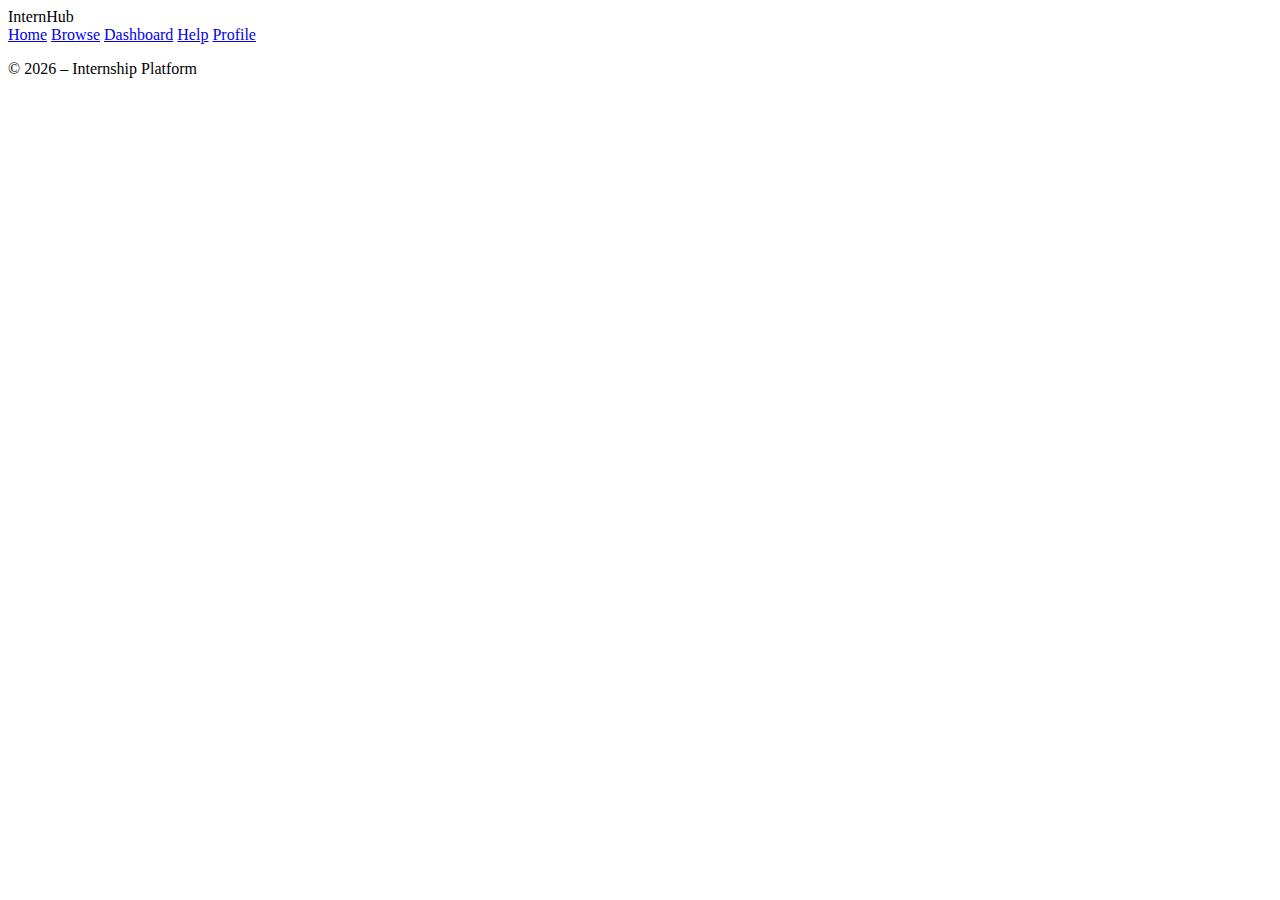
<file: src/pages-HTML/browse.html>
<!DOCTYPE html>
<html lang="en">

<head>
    <meta charset="UTF-8">
    <meta name="viewport" content="width=device-width, initial-scale=1.0">
    <title>Browse Internships</title>
</head>



<body>


  <header class="main-header">
    <div class="header-content">
      <div class="logo">InternHub</div>

      <nav class="nav">
        <a href="home.html">Home</a>
        <a href="browse.html">Browse</a>
        <a href="dashboard.html">Dashboard</a>
        <a href="help.html">Help</a>
        <a href="profile.html">Profile</a>
      </nav>
    </div>
  </header>



  <main class="browse-page">

        <!-- TOP CONTROLS -->
        <section class="browse-controls">

            <div class="results-count"></div>
            <div class="search-container"></div>
            <div class="sort-container"></div>

        </section>


        <!-- CONTENT -->
        <section class="browse-content">

            <aside class="filters-sidebar"></aside>
            <div class="offers-grid"></div>

        </section>


        <!-- PAGINATION -->
        <section class="pagination-container"></section>

  </main>


  <footer class="main-footer">
        <p>© 2026 – Internship Platform</p>
  </footer>


  <script src="../js/headerScroll.js"></script>
  
</body>
</file>
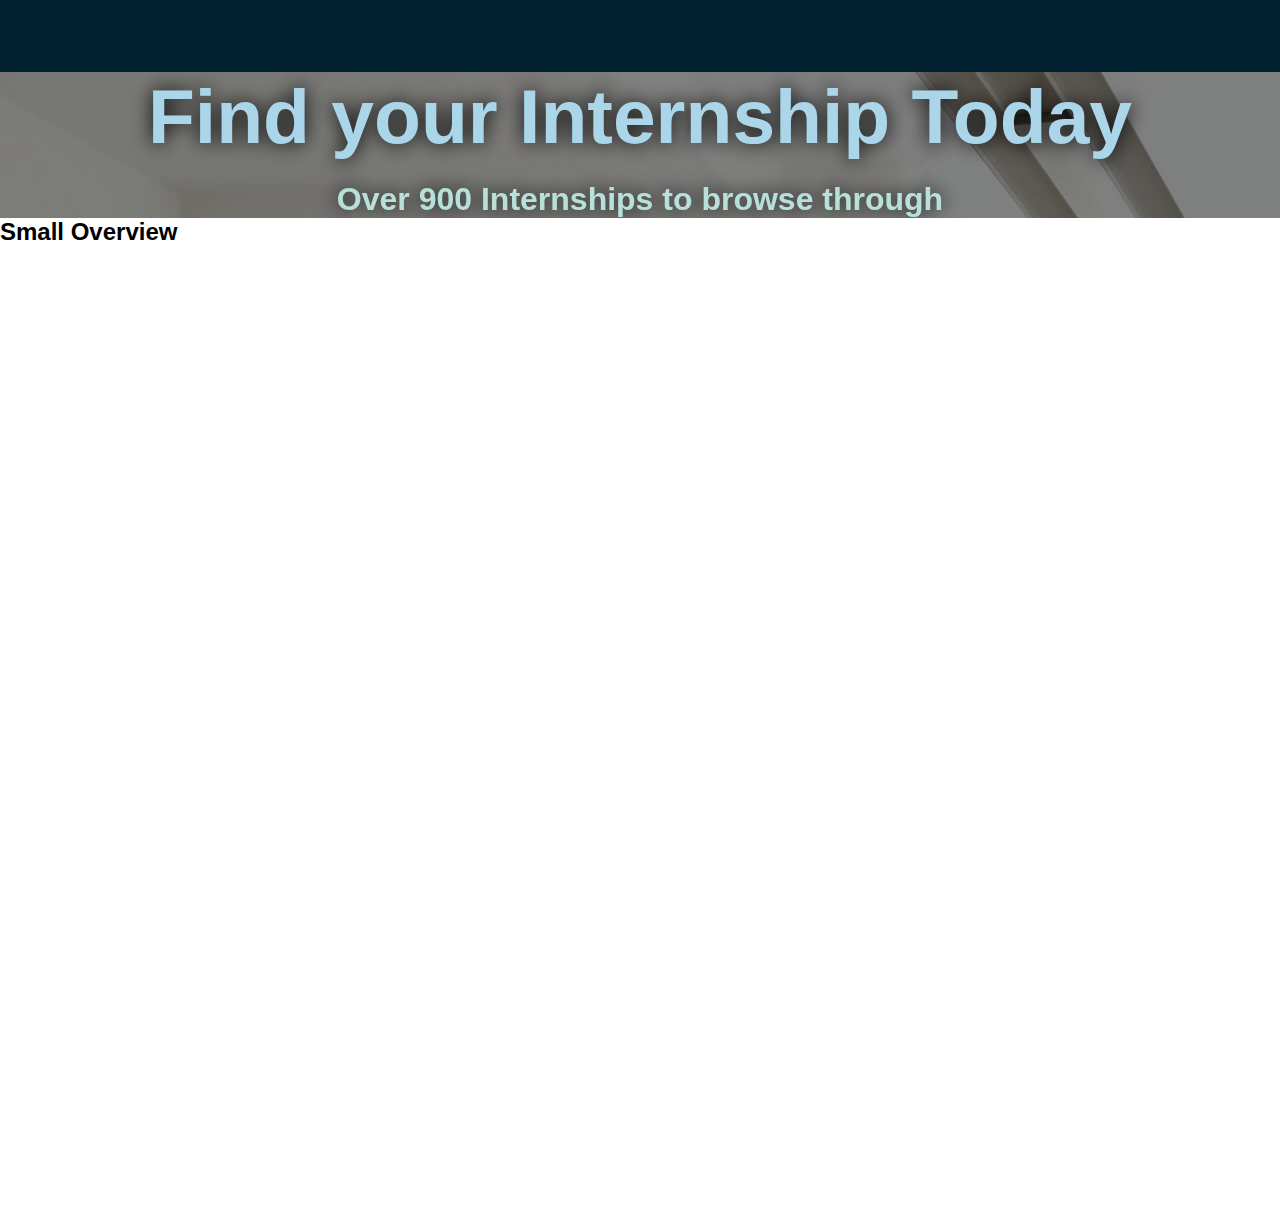
<file: src/pages-HTML/home.html>
<!DOCTYPE html>
<html lang="en">

<head id="home-Header">
    <meta charset="UTF-8">
    <meta name="viewport" content="width=device-width, initial-scale=1.0">
    <link rel="stylesheet" href="../styles-CSS/style-home.css">
    <link rel="stylesheet" href="../styles-CSS/style-header-footer.css">
    <link rel="stylesheet" href="../styles-CSS/style.css">
    <link rel="stylesheet" href="../styles-CSS/animations.css">
    <title>Find Your Internship Today!</title>
</head>

<body>
    <header id="home-header">
     
        <nav class="nav-bar" >
       
            <ul>
                 <div class="centered-to-parent" id="nav-bg"></div>
                <li><a href="home.html">Home</a></li>
                <li><a href="browse.html">Browse</a></li>
                <li><a href="dashboard.html">Dashboard</a></li>
                <li><a href="help.html">Help</a></li>
            </ul>
        </nav>
        <div class="centered-to-parent">
        <h1 id="main-Htitle">Find your Internship Today</h1>
        <h3 id="secondary-Htitle">Over 900 Internships to browse through</h3>
    </div>
       
       
    </header>

    <div style="height: 1000px;">
        <h2>Small Overview</h2>
    </div>



    <script type="module" src="../js/home.js"></script>
</body>

</html>
</file>
<file: src/styles-CSS/style-home.css>
/* Home titles */
#main-Htitle {
  font-size: clamp(1.5rem, 6vw, 7rem);
  color: #abd6e9;
  mix-blend-mode: difference;
  text-shadow: 0px 0px 20px #000000;
  font-family: sans-serif;
}

#secondary-Htitle {
  font-size: clamp(0.8rem, 2.5vw, 2.8rem);
  color: #b7e0da;
  font-family: sans-serif;
  mix-blend-mode: difference;
   text-shadow: 0px 0px 20px #000000;
}

/* Header background overlay */
#nav-bg {
  position: absolute;
  inset: 0;
  z-index: 0;
  pointer-events: none;
  width: 100vw;
  height: 100%;
  background: #012030;
}
</file>
<file: src/styles-CSS/style-header-footer.css>
.main-header {
  position: fixed;
  top: 0;
  left: 0;
  width: 100%;
  height: 70px;

  backdrop-filter: blur(12px);
  -webkit-backdrop-filter: blur(12px);

  background: rgba(218, 253, 186, 0.15); /* background avec alpha */
  border-bottom: 1px solid rgba(1, 32, 48, 0.1);

  z-index: 1000;
  transition: transform 0.4s ease;
}

.header-content {
  max-width: 1200px;
  height: 100%;
  margin: auto;

  display: flex;
  align-items: center;
  justify-content: space-between;
  padding: 0 2rem;
}

.main-header.hidden {
  transform: translateY(-100%);
}


.main-footer {
  width: 100%;
  padding: 1.5rem;
  background: var(--dark-neutral);
  color: white;
  text-align: center;
  margin-top: 5rem;
}
</file>
<file: src/styles-CSS/animations.css>
@keyframes revealText {
  from {
    letter-spacing: 10px;
    opacity: 0;
  }
  to {
    letter-spacing: normal;
    opacity: 1;
  }
}

.reveal-text {
  animation: revealText 200ms ease-out both;
  will-change: letter-spacing, opacity;
}

.reveal-text.reverse {
  animation-direction: reverse;
}
</file>
<file: src/styles-CSS/style.css>
/* Palette de Couleurs du Site */
:root {
  --accent: #9aeba3;
  --background: #dafdba;
  --dark-neutral: #012030;
  --primary: #13678a;
  --secondary: #45c4b0;
}


/* Reset */
*, *::before, *::after {
  box-sizing: border-box;
  margin: 0;
  padding: 0;
  font-family: sans-serif;
}

body {
  margin: 0;
  padding: 0;
}

/* Slideshow */
.slideshow {
  position: relative;
  overflow: hidden;
}

.slideshow-bg {
  position: absolute;
  inset: 0;
  z-index: 1;
  pointer-events: none;
}

.slideshow-bg .slide {
  position: absolute;
  inset: 0;
  background-size: cover;
  background-position: center;
  filter: brightness(0.5);
  opacity: 0;
  transition: opacity 4000ms ease;
}

.slideshow-bg .slide.active {
  opacity: 1;
}

.slideshow > :not(.slideshow-bg) {
  position: relative;
  z-index: 1;
}

/* Utilities */
.centered-to-parent {
  position: absolute;
  display: flex;
  flex-direction: column;
  align-items: center;
  justify-content: center;
  width: 100%;
  height: 100%;
  gap: 20px;
  vertical-align: middle;
  pointer-events: none;
  z-index: 0;
}
</file>
